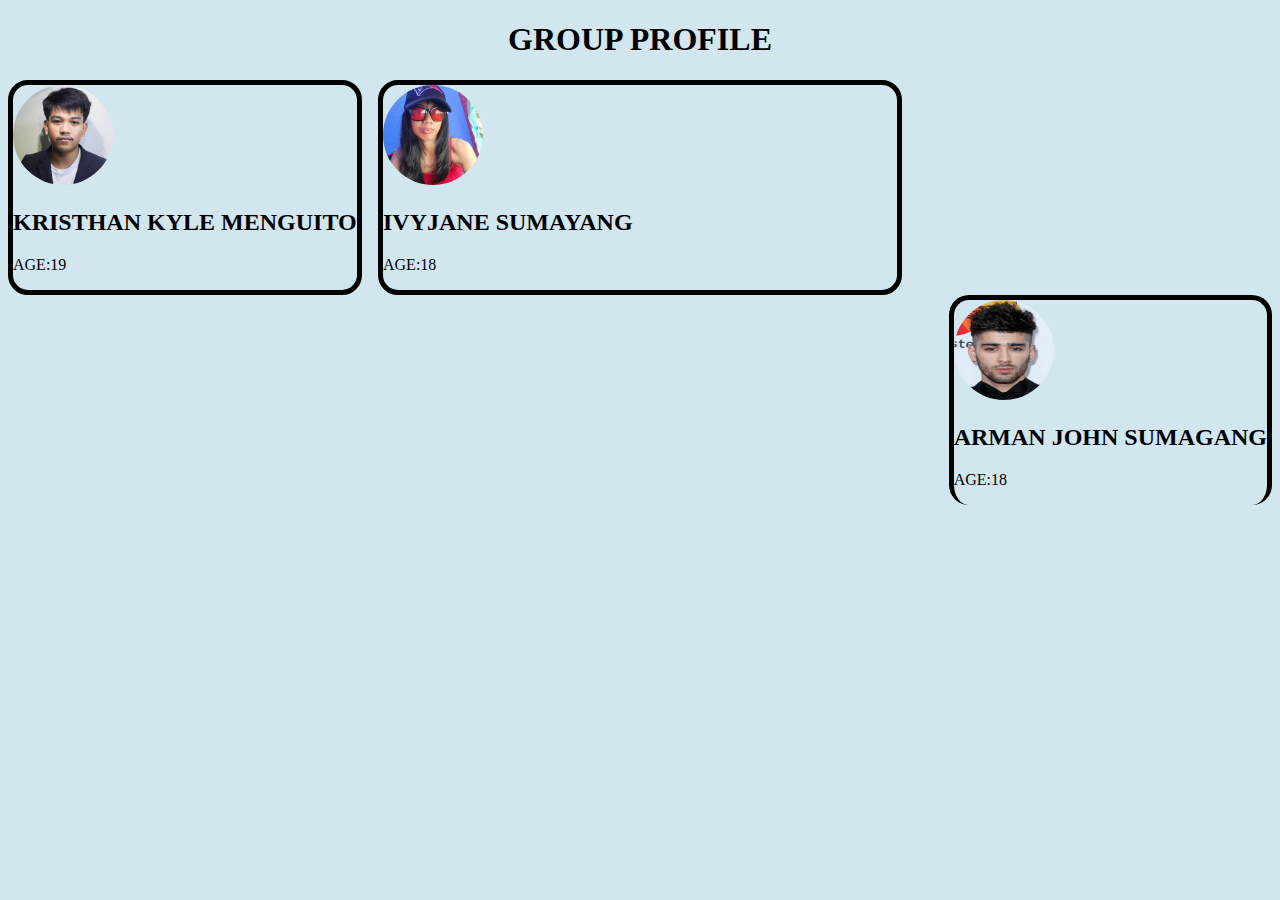
<file: index.html>
<!DOCTYPE html>
<html lang="en">
<head>
    <meta charset="UTF-8">
    <meta name="viewport" content="width=device-width, initial-scale=1.0">
    <title>Document</title>
    <link rel="stylesheet" href="style.css">
</head>
<body>
    
    <h1 align="center"> GROUP PROFILE</h1>
    <section class="first">

    <div >    
        <img src="unnamed.jpg" alt="ivy" height="100" width="100">                      
<h2>KRISTHAN KYLE MENGUITO</h2> 

<p>AGE:19</p> 

    </div>
    </section>

    <section class="second">
    <div >
        <img src="Untitled.png" height="100" width="100">
        <h2 >IVYJANE SUMAYANG</h2>
        <p>AGE:18</p>
            </div>
        </section>

        <section class="third">
            <div>
                <img src="883224_v9_bb.jpg" alt="arman" height="100" width="100">
                <h2>ARMAN JOHN SUMAGANG</h2>
                <p>AGE:18</p>
                    </div>
                </section>
    
    
</body>
</html>
</file>
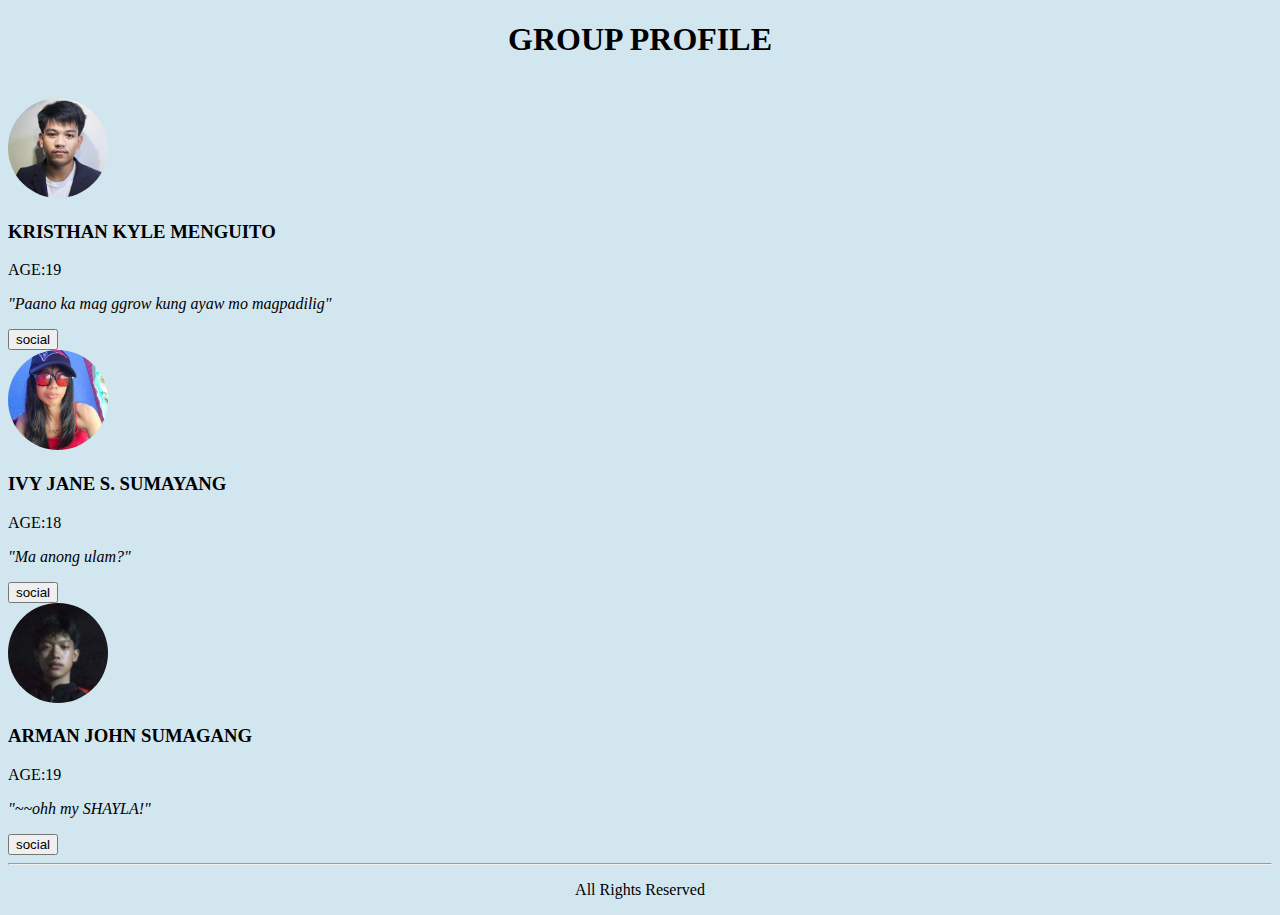
<file: group-main/index.html>
<!DOCTYPE html>
<html lang="en">
<head>
    <meta charset="UTF-8">
    <meta name="viewport" content="width=device-width, initial-scale=1.0">
    <title>GROUP</title>
    <link rel="stylesheet" href="style.css">
</head>
<body class="body">
<header class="header">
    <h1 align="center">GROUP PROFILE</h1>
</header>
<br>
<section class="container">
    <div></div>
        <div class="box">
         <img src="unnamed.jpg" height="100" width="100">
            <h3><b>KRISTHAN KYLE MENGUITO</b></h3>
            <p>AGE:19</p>  
            <p><i>"Paano ka mag ggrow kung ayaw mo magpadilig"</i></p>   
 <a href="https://www.facebook.com/krishtankyle.menguito">
    <button class="k">social</button>
            </a>
        </div>
</section>
        
        <section class="section1">
            <div class="box orange">
 <img src ="Untitled.png" height="100" width="100">
            <h3><b>IVY JANE S. SUMAYANG</b></h3>
            <p>AGE:18</p>
            <p><i>"Ma anong ulam?"</i></p> 
            <a href="https://www.facebook.com/che.sansuma" class="ibi">
            <button class="ivi">social</button>
            </a>
        </div>
    </section>
    <section class="section2">
        <div class="box yellow">
            <img src="un.jpg" height="100" width="100">
            <h3><b>ARMAN JOHN SUMAGANG</b></h3>
            <p>AGE:19</p>
            <p><i>"~~ohh my SHAYLA!"</i></p> 
            <a href="https://www.facebook.com/sumagang32">
                <button class="coach">social</button>
            </a>
            
        </div>
    </section>
    </div>
</section>
    
    <hr class="footer">
    <footer >
        <p align="center">All Rights Reserved</p>
    </footer>
</body>

</html>
</file>
<file: style.css>
body{
    background-color:rgb(210, 230, 240)
}
img{
    border-radius:60px;

}
 .first{

border:5px solid;
border-radius: 20px;
float:left
 }
 .second{
    border:5px solid;
border-radius: 20px;
margin-left: 370px;
margin-right:370px;
 }
ivy{
    border-radius:60px;
}


 .third{
    border:5px solid;
border-radius: 20px;
float:right;
border-bottom: 50px;
 }
</file>
<file: group-main/style.css>
body{
    background-color:rgb(210, 230, 240)
}
img{
    border-radius:60px;

}
 .first{

border:5px solid;
border-radius: 20px;
float:left
 }
 .second{
    border:5px solid;
border-radius: 20px;
margin-left: 370px;
margin-right:370px;
 }
ivy{
    border-radius:60px;
}


 .third{
    border:5px solid;
border-radius: 20px;
float:right;
border-bottom: 50px;
 }
</file>
